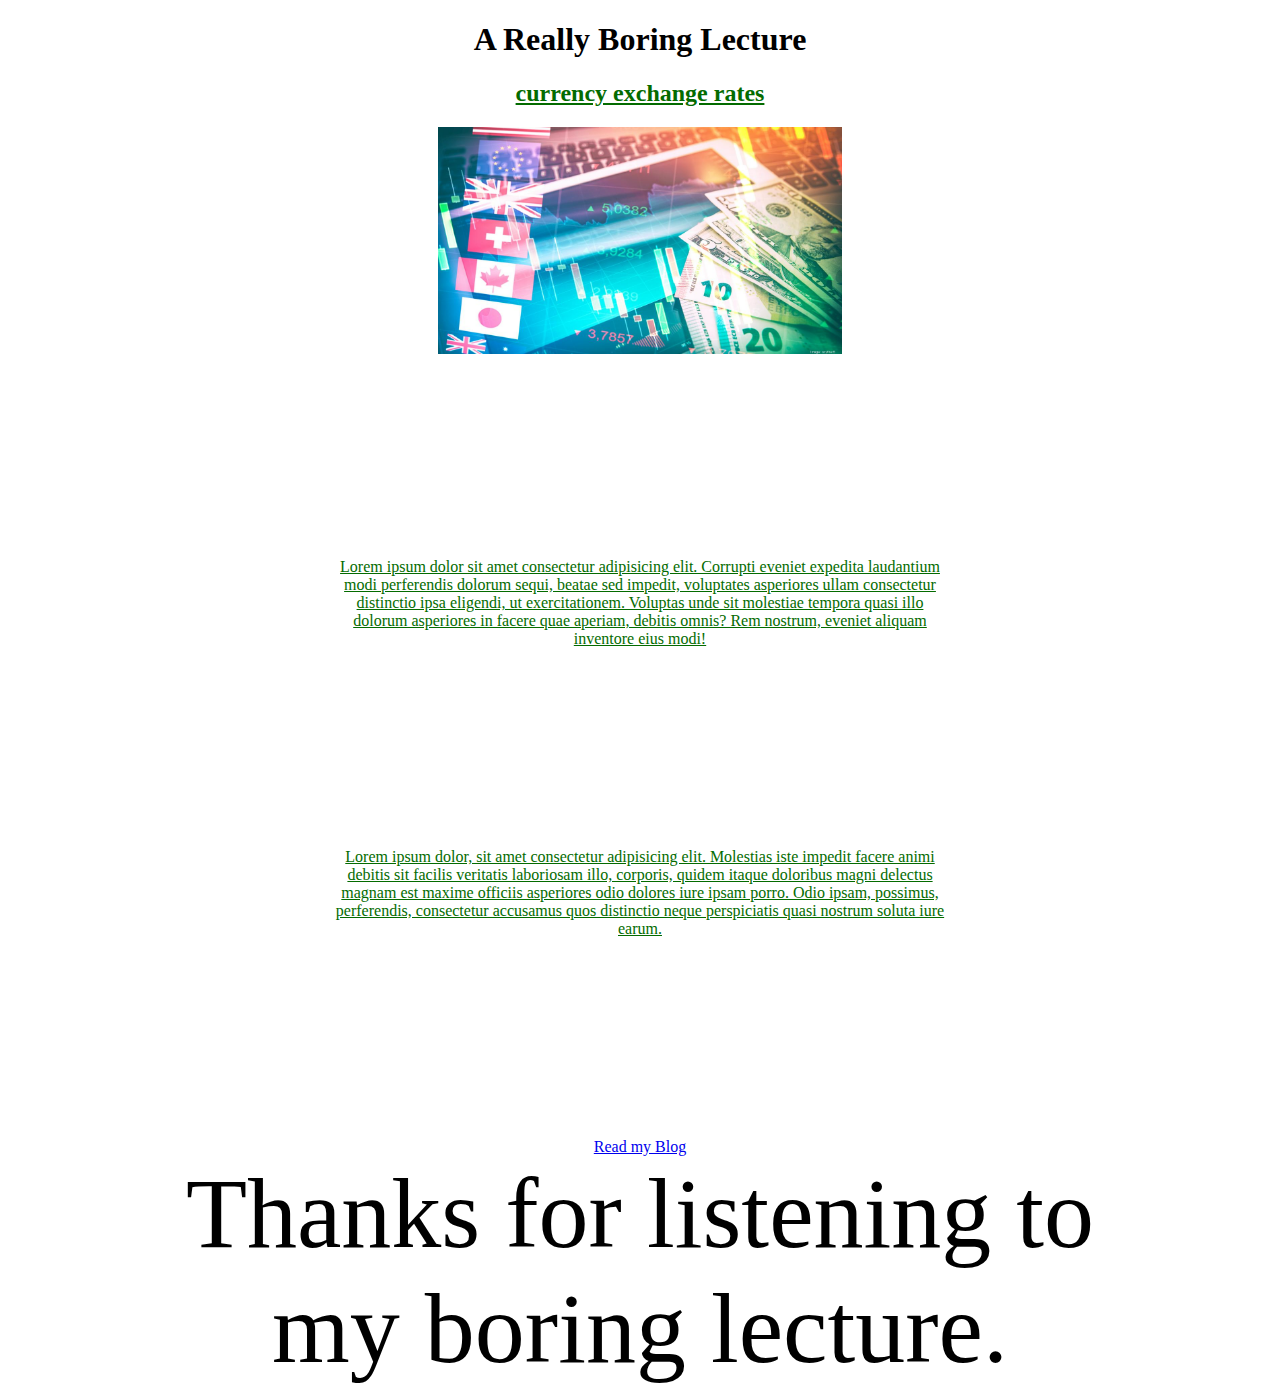
<file: index.html>
<!DOCTYPE html>
<html lang="en">
<head>
  <link href="css/styles.css" rel="stylesheet" type="text/css">
  <title>Boring Lecture site</title>
</head>
<body>
  <h1>A Really Boring Lecture</h1>
  <div class="content">
    <h2 class="intro">currency exchange rates</h2>
    <img class="intro" src="img/currency-exchange.jpeg">
    <p class="intro">
      Lorem ipsum dolor sit amet consectetur adipisicing elit. Corrupti eveniet expedita laudantium modi perferendis dolorum sequi,  beatae sed impedit, voluptates asperiores ullam consectetur distinctio ipsa eligendi, ut exercitationem. Voluptas unde sit  molestiae tempora quasi illo dolorum asperiores in facere quae aperiam, debitis omnis? Rem nostrum, eveniet aliquam inventore eius modi!
    </p>
    <p class="intro">
      Lorem ipsum dolor, sit amet consectetur adipisicing elit. Molestias iste impedit facere animi debitis sit facilis veritatis   laboriosam illo, corporis, quidem itaque doloribus magni delectus magnam est maxime officiis asperiores odio dolores iure ipsam porro. Odio ipsam, possimus, perferendis, consectetur accusamus quos distinctio neque perspiciatis quasi nostrum soluta iure earum.
    </p>
    <a href="blogging.html">Read my Blog</a>
    <footer class="ending">Thanks for listening to my boring lecture.</footer>
  </div>
</body>
</html>
</file>
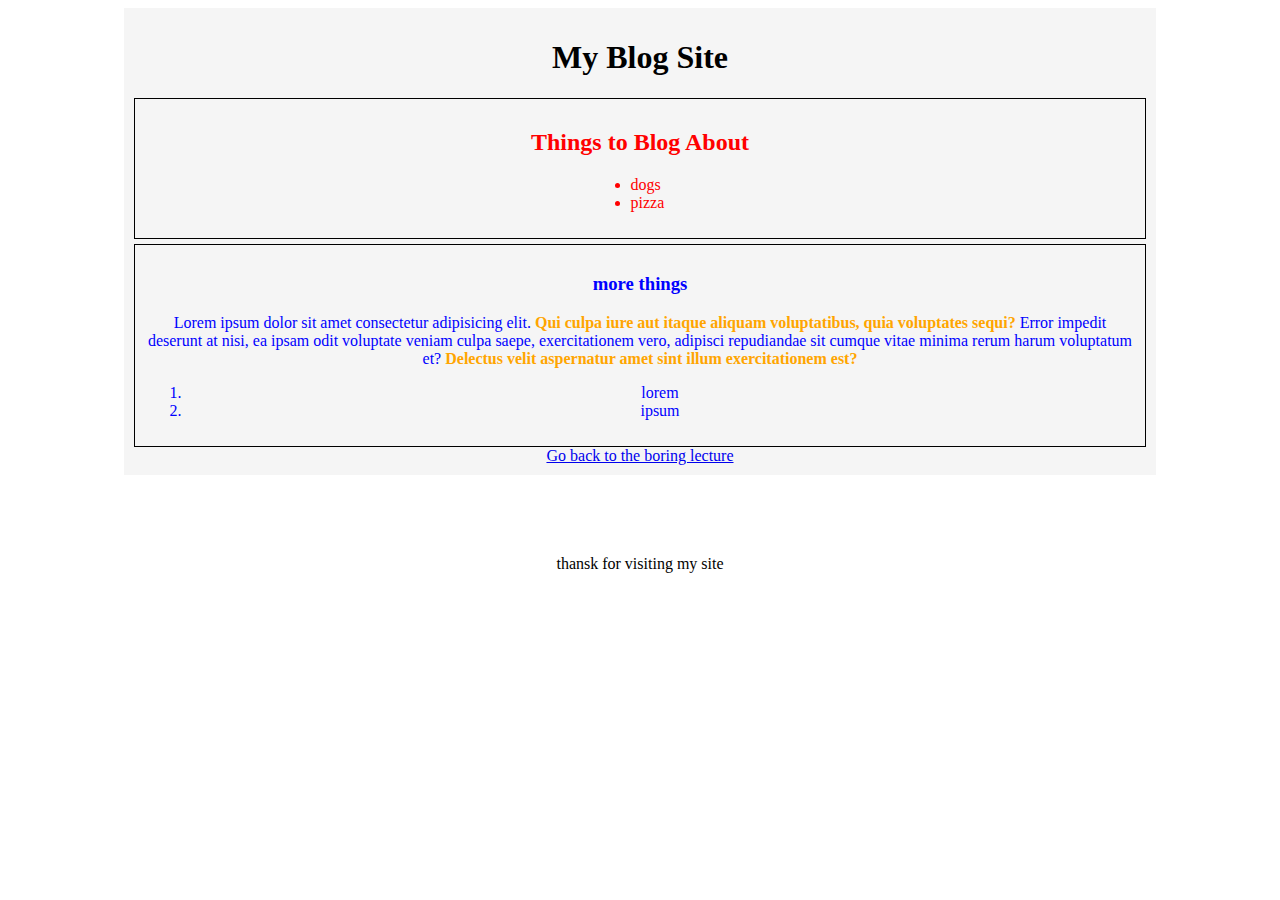
<file: blogging.html>
<!DOCTYPE html>
<html lang="en">
<head>
  <link href="css/stylesheet.css" rel="stylesheet" type="text/css">
  <title>Blog</title>
</head>
<body>
  <div class="page">
    <h1>My Blog Site</h1>
    <div class="content">
      <h2 class="intro"> Things to Blog About </h2>
      <ul>
        <li>dogs</li>
        <li>pizza</li>
      </ul>
    </div>
    <div class="stuff">
      <h3>more things</h3>
      <p>
        Lorem ipsum dolor sit amet consectetur adipisicing elit. <span>Qui culpa iure aut itaque aliquam voluptatibus, quia voluptates sequi?</span> Error impedit deserunt at nisi, ea ipsam odit voluptate veniam culpa saepe, exercitationem vero, adipisci repudiandae sit cumque vitae minima rerum harum voluptatum et? <span>Delectus velit aspernatur amet sint illum exercitationem est?</span>
      </p>
      <ol>
        <li>lorem</li>
        <li>ipsum</li>
      </ol>
    </div>
    <a href="index.html"> Go back to the boring lecture </a>
  </div>
  <footer>thansk for visiting my site</footer>
</body>
</html>
</file>
<file: css/styles.css>
body{
  text-align:center;
}
.content{
  width:80%;
  margin:auto;
  font-family: cursive;
}
h2.intro{
  color:rgb(4, 107, 0);
}
img.intro{
  width: 40%;
}
p.intro{
  margin: 200px;
  color: rgb(4, 107, 0);
}
footer.ending{
  font-style: bold;
  font-size: 100px;
}
.intro{
  text-decoration: underline;
}
</file>
<file: css/stylesheet.css>
body {
  text-align: center;
}
ul {
  margin-left: 45%;
  text-align:left;
}
.stuff {
  color: blue;
  font-family: Georgia, 'Times New Roman', Times, serif;
  border: solid black 1px;
}
.content {
  color: red;
  border:solid black 1px;
}
.page {
  width: 80%;
  margin: auto;
  background-color:whitesmoke;
}
footer{
  margin-top:5em;
}
span {
  color: orange;
  font-weight: bold;
}
div{
  padding:10px;
}
div div{
  margin-top:5px;
}
</file>
